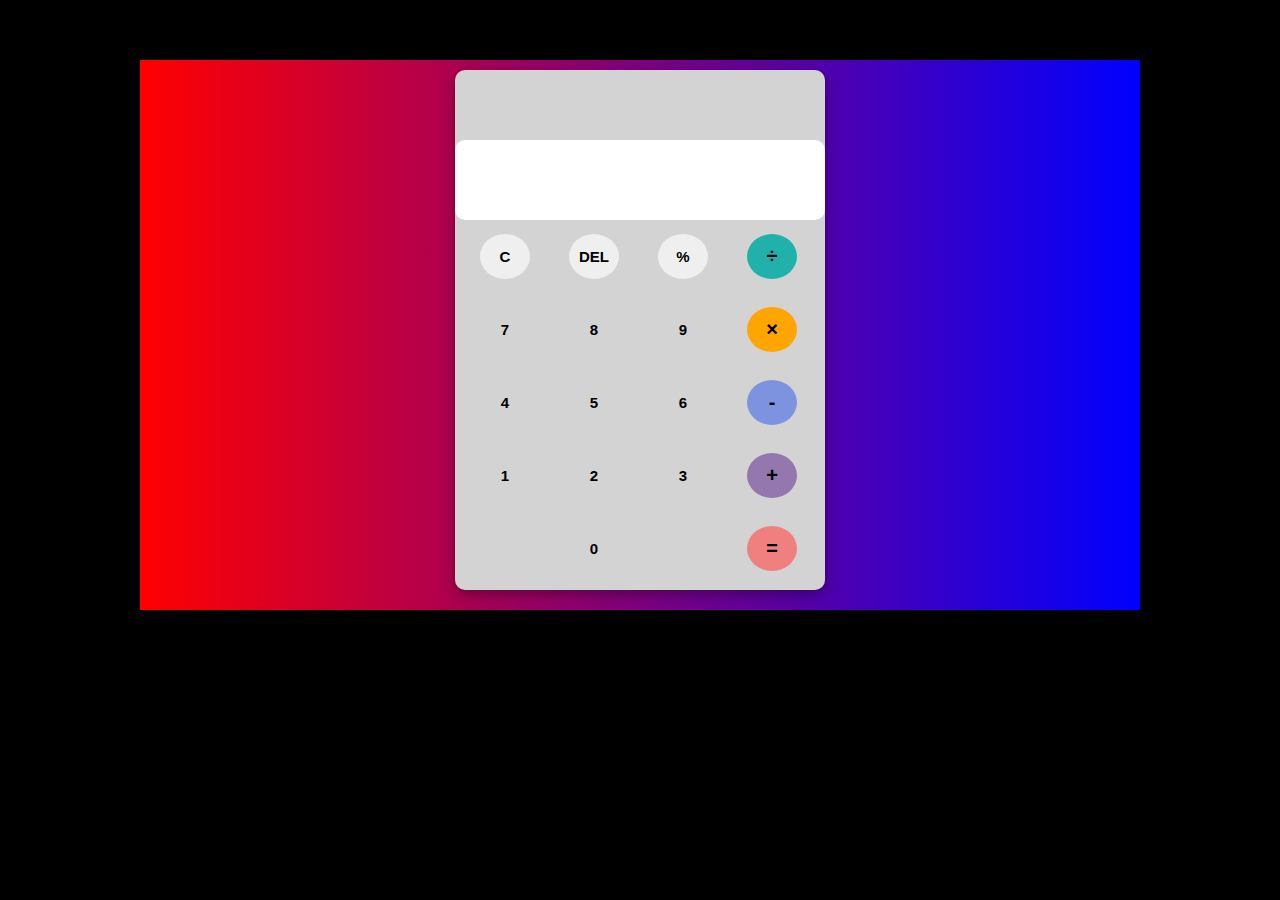
<file: index.html>
<!DOCTYPE html>
	<!DOCTYPE html>
	<html>
	<head>
		<title> Calculator </title>
		<link rel="stylesheet" type="text/css" href="calculator.css">
	</head>
	<body>

		<div id="container">
			<div id="calculator">
				<!-- <div id="heading">
					<h1>CALCULATOR</h1>
				</div> -->
				<div id="result">
					<div id="history1">
						<p id="history-value"></p>
					</div>
				<div id="input">
					<p id="input-value"></p>
				</div>
			</div>
				<div id="keyboard">
					<button class="operator" id="clear">C</button>
					<button class="operator" id="backspace">DEL</button>
					<button class="operator" id="%">%</button>
					<button class="operator" id="/">&#247</button>
					<button class="number" id="7">7</button>
					<button class="number" id="8">8</button>
					<button class="number" id="9">9</button>
					<button class="operator" id="*">&times;</button>
					<button class="number" id="4">4</button>
					<button class="number" id="5">5</button>
					<button class="number" id="6">6</button>
					<button class="operator" id="-">-</button>
					<button class="number" id="1">1</button>
					<button class="number" id="2">2</button>
					<button class="number" id="3">3</button>
					<button class="operator" id="+">+</button>
					<button class="empty" id="empty"></button>
					<button class="number" id="0">0</button>
					<button class="empty" id="empty"></button>
					<button class="operator" id="=">=</button>
				</div>
			</div>
		</div>
		<script type="text/javascript" src="calculator.js"></script>
		</body>
	</html>
</file>
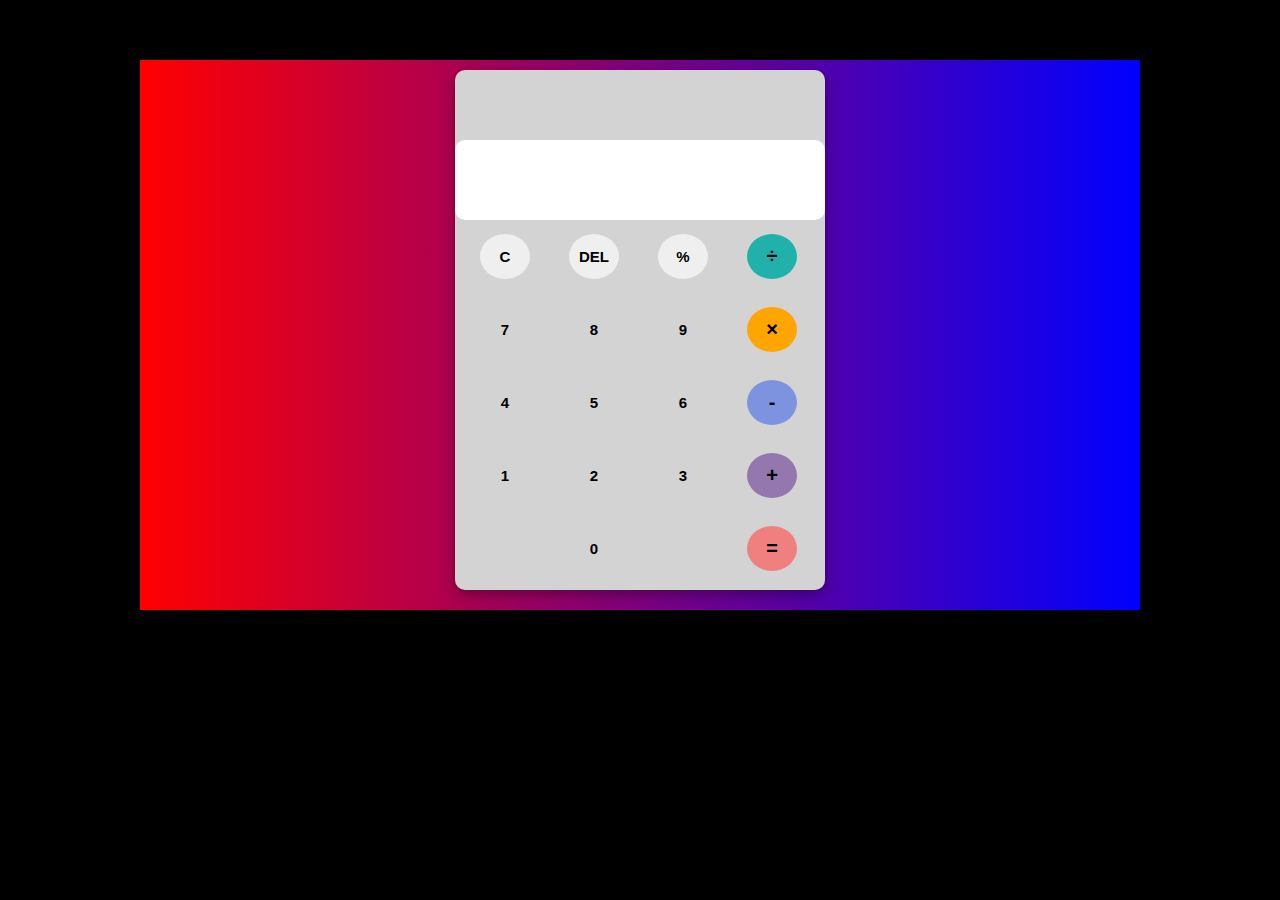
<file: calculator.html>
<!DOCTYPE html>
	<!DOCTYPE html>
	<html>
	<head>
		<title> Calculator </title>
		<link rel="stylesheet" type="text/css" href="calculator.css">
	</head>
	<body>

		<div id="container">
			<div id="calculator">
				<!-- <div id="heading">
					<h1>CALCULATOR</h1>
				</div> -->
				<div id="result">
					<div id="history1">
						<p id="history-value"></p>
					</div>
				<div id="input">
					<p id="input-value"></p>
				</div>
			</div>
				<div id="keyboard">
					<button class="operator" id="clear">C</button>
					<button class="operator" id="backspace">DEL</button>
					<button class="operator" id="%">%</button>
					<button class="operator" id="/">&#247</button>
					<button class="number" id="7">7</button>
					<button class="number" id="8">8</button>
					<button class="number" id="9">9</button>
					<button class="operator" id="*">&times;</button>
					<button class="number" id="4">4</button>
					<button class="number" id="5">5</button>
					<button class="number" id="6">6</button>
					<button class="operator" id="-">-</button>
					<button class="number" id="1">1</button>
					<button class="number" id="2">2</button>
					<button class="number" id="3">3</button>
					<button class="operator" id="+">+</button>
					<button class="empty" id="empty"></button>
					<button class="number" id="0">0</button>
					<button class="empty" id="empty"></button>
					<button class="operator" id="=">=</button>
				</div>
			</div>
		</div>
		<script type="text/javascript" src="calculator.js"></script>
		</body>
	</html>
</file>
<file: calculator.css>
body{
	font-family: sans-serif;
	background-color: black;
}
#container{
	width: 1000px;
	height: 550px;
	background-image: linear-gradient(to right,red,blue);
	margin: 60px auto;
}

#calculator{
	width: 370px;
	height: 520px;
	background-color: lightgrey;
	margin:0 auto;
	top: 10px;
	position: relative;
	border-radius: 10px;
	 box-shadow: 0 4px 8px 0 rgba(0,0,0,0.2), 0 6px 20px 0 rgba(0,0,0,0.19);
}

#result{
	height: 150px;
}



#history1{
	text-align: right;
	height: 20px;
	margin: 0 20px;
	padding-top: 20px;
	font-size: 15px;
	color: #919191;
	margin-bottom: 20px;
}
/*h1{
	background-color: black;
	color: white;
	text-align: center;
	border-radius: 10px;
}
*/
#input{
	height: 80px;
	width: 100%;
	background-color: #FFFFFF;
	border-radius: 10px;
	font-size: 30px;
	margin-bottom: 10px;
	text-align: right;
	/*border: 2px solid;
    border-color: blue;*/
	/*display: flex;
	flex-direction: row-reverse;*/
	/*float: left;*/
}

#keyboard{
	height: 400px;
}

.operator, .number,.empty{
	width: 50px;
	height: 45px;
	margin: 14px;
	float: left;
	border-radius: 50%;
	border-width: 0;
	font-weight: bold;
	font-size: 15px;
	margin-left: 25px;
}

.number, .empty{
	background-color: lightgrey;
}

.number,.operator{
	cursor: pointer;
}

.operator:active, .number:active{
	font-size: 13px;
}

button:nth-child(4){
	font-size: 20px;
	background-color: #20b2aa;
}
button:nth-child(8){
	font-size: 20px;
	background-color: #ffa500;
}
button:nth-child(12){
	font-size: 20px;
	background-color: #7d93e0;
}
button:nth-child(16){
	font-size: 20px;
	background-color: #9477af;
}
button:nth-child(20){
	font-size: 20px;
	background-color: #f08080;
}
</file>
